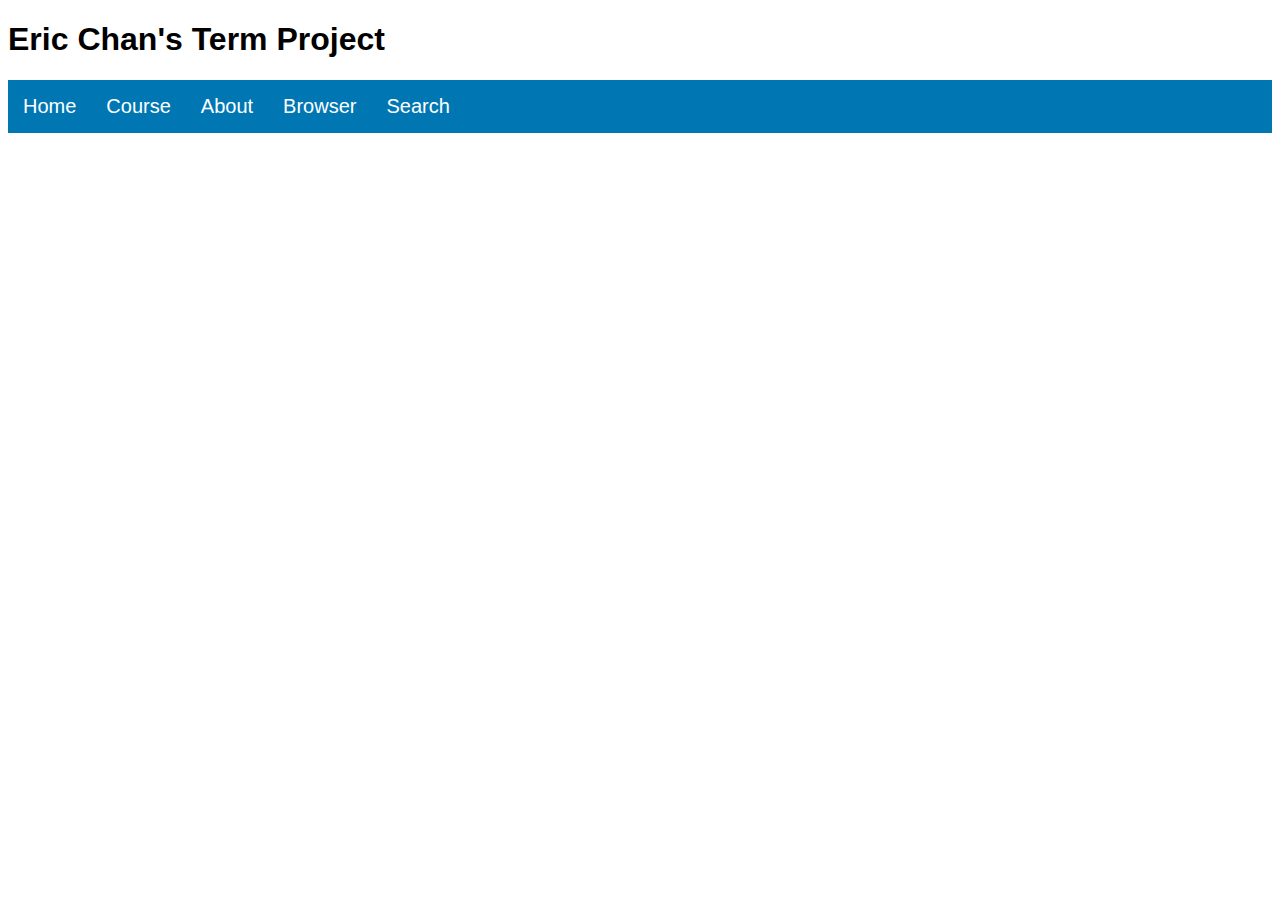
<file: index.html>
<!DOCTYPE html>
<html lang="en">
<head>
	<title>Home</title>
	<link rel="stylesheet" href="https://cdnjs.cloudflare.com/ajax/libs/font-awesome/4.7.0/css/font-awesome.min.css">
	<link rel="stylesheet" href="ecstyle.css">
</head>
<body>
	<h1> Eric Chan's Term Project </h1>
	<div class="nav" id="myNav">
		<a href="index.html">Home</a>
		<div class="dropdown">
			<button class="dropBtn">Course</button>
			<div class="dropContent">
				<a href="https://learn.zybooks.com/zybook/CUNYCSCI355TeitelmanFall2019">Zybooks</a>
				<a href="https://app.tophat.com/e/972963/lecture/">TopHat</a>
				<a href="https://drive.google.com/drive/folders/1DJYcquLa7z83dMEDOl3up6VJQiXykQUs">Google Drive</a>
				<a href="https://www.w3schools.com/">W3Schools</a>
			</div>
		</div>
		<div class="dropdown">
			<button class="dropBtn">About</button>
			<div class="dropContent">
				<a href="Developers.html">Developers</a>
				<a href="Contact.html">Contact Us</a>
			</div>
		</div>
		<a href="BrowserInfo.html">Browser</a>
		<div class="dropdown">
			<button class="dropBtn">Search</button>
			<div class="dropContent">
				<a href="searchFile.html">File</a>
				<a href="GoogleAPISearch.html">Google Search API</a>
				<a href="#">Custom</a>
			</div>
		</div>
		<a href="javascript:void(0);" class="icon" onclick="myFunction()">
    		<i class="fa fa-bars"></i>
  		</a>
	</div>
<script>
function myFunction() {
  var x = document.getElementById("myNav");
  if (x.className === "nav") {
    x.className += " responsive";
  } else {
    x.className = "nav";
  }
}
</script>
	
</body>
</html>
</file>
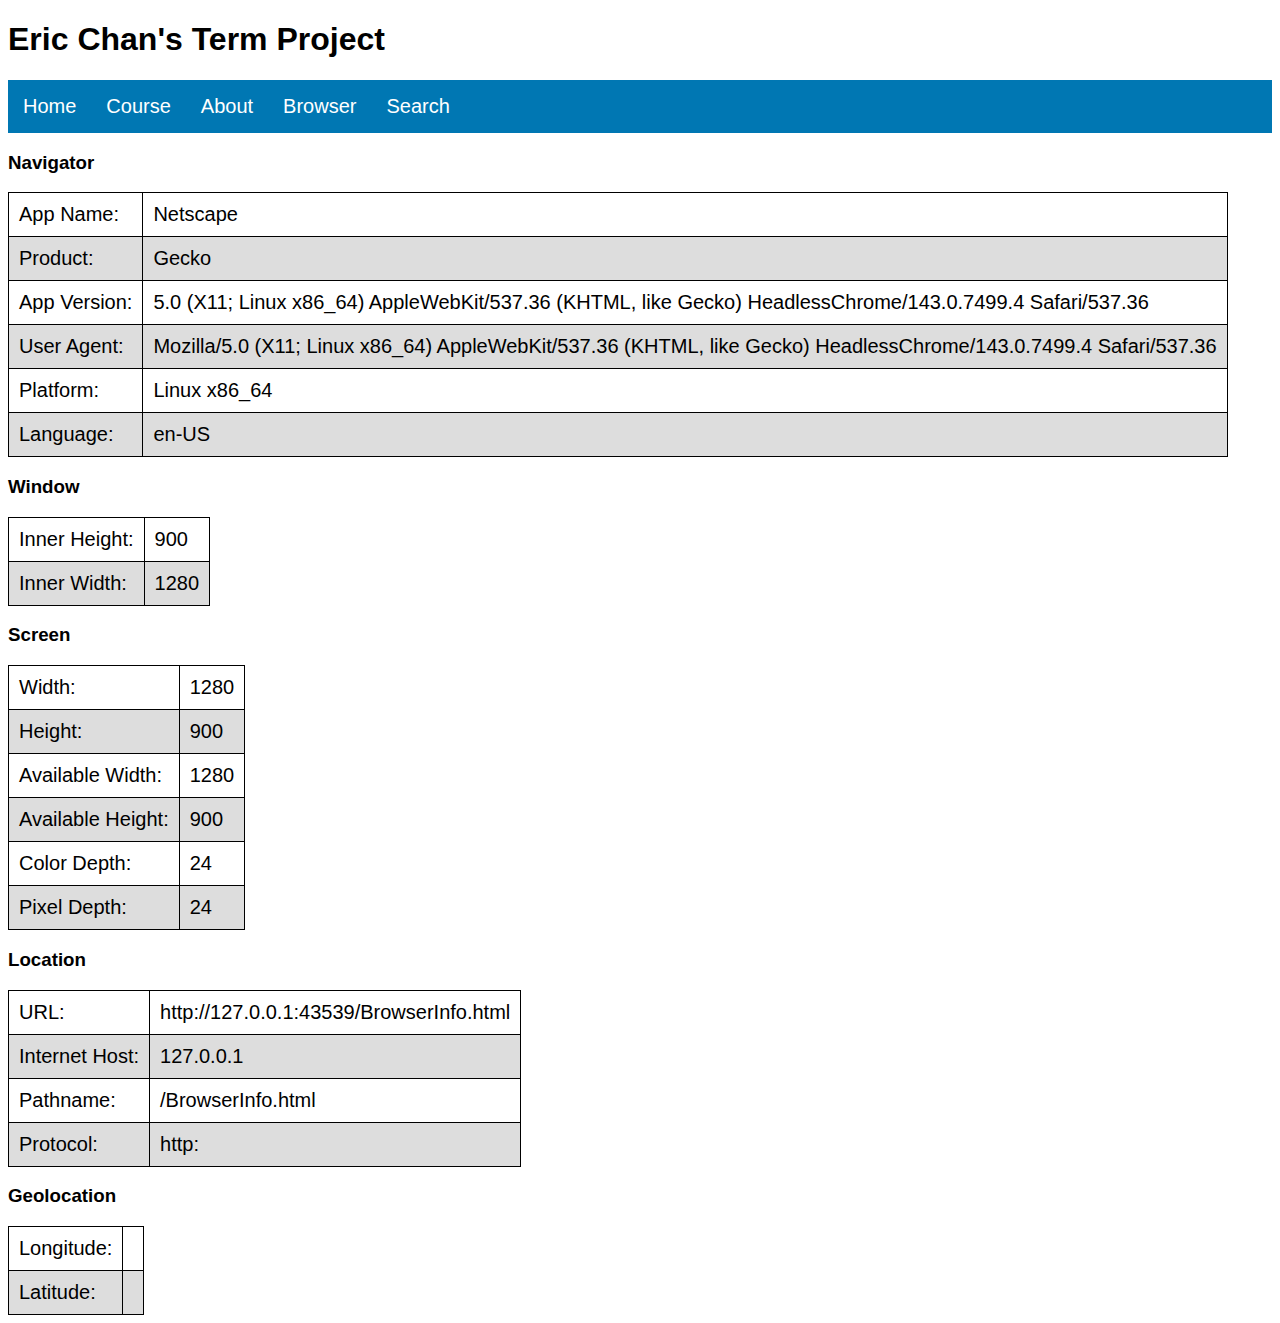
<file: BrowserInfo.html>
<!DOCTYPE html>
<html lang="en">
<head>
	<title>Browser Info</title>
<link rel="stylesheet" href="ecstyle.css">
<link rel="stylesheet" href="https://cdnjs.cloudflare.com/ajax/libs/font-awesome/4.7.0/css/font-awesome.min.css">
</head>
<body>
	<h1> Eric Chan's Term Project </h1>
	<div class="nav" id="myNav">
		<a href="index.html">Home</a>
		<div class="dropdown">
			<button class="dropBtn">Course</button>
			<div class="dropContent">
				<a href="https://learn.zybooks.com/zybook/CUNYCSCI355TeitelmanFall2019">Zybooks</a>
				<a href="https://app.tophat.com/e/972963/lecture/">TopHat</a>
				<a href="https://drive.google.com/drive/folders/1DJYcquLa7z83dMEDOl3up6VJQiXykQUs">Google Drive</a>
				<a href="https://www.w3schools.com/">W3Schools</a>
			</div>
		</div>
		<div class="dropdown">
			<button class="dropBtn">About</button>
			<div class="dropContent">
				<a href="Developers.html">Developers</a>
				<a href="Contact.html">Contact Us</a>
			</div>
		</div>
		<a href="BrowserInfo.html">Browser</a>
		<div class="dropdown">
			<button class="dropBtn">Search</button>
			<div class="dropContent">
				<a href="searchFile.html">File</a>
				<a href="GoogleAPISearch.html">Google Search API</a>
				<a href="#">Custom</a>
			</div>
		</div>
				<a href="javascript:void(0);" class="icon" onclick="myFunction()">
    		<i class="fa fa-bars"></i>
  		</a>
	</div>
	<div id="browserDiv"> </div>
	<script src="GetBrowserInfo.js"></script>
	<script>
function myFunction() {
  var x = document.getElementById("myNav");
  if (x.className === "nav") {
    x.className += " responsive";
  } else {
    x.className = "nav";
  }
}
</script>

</body>
</html>
</file>
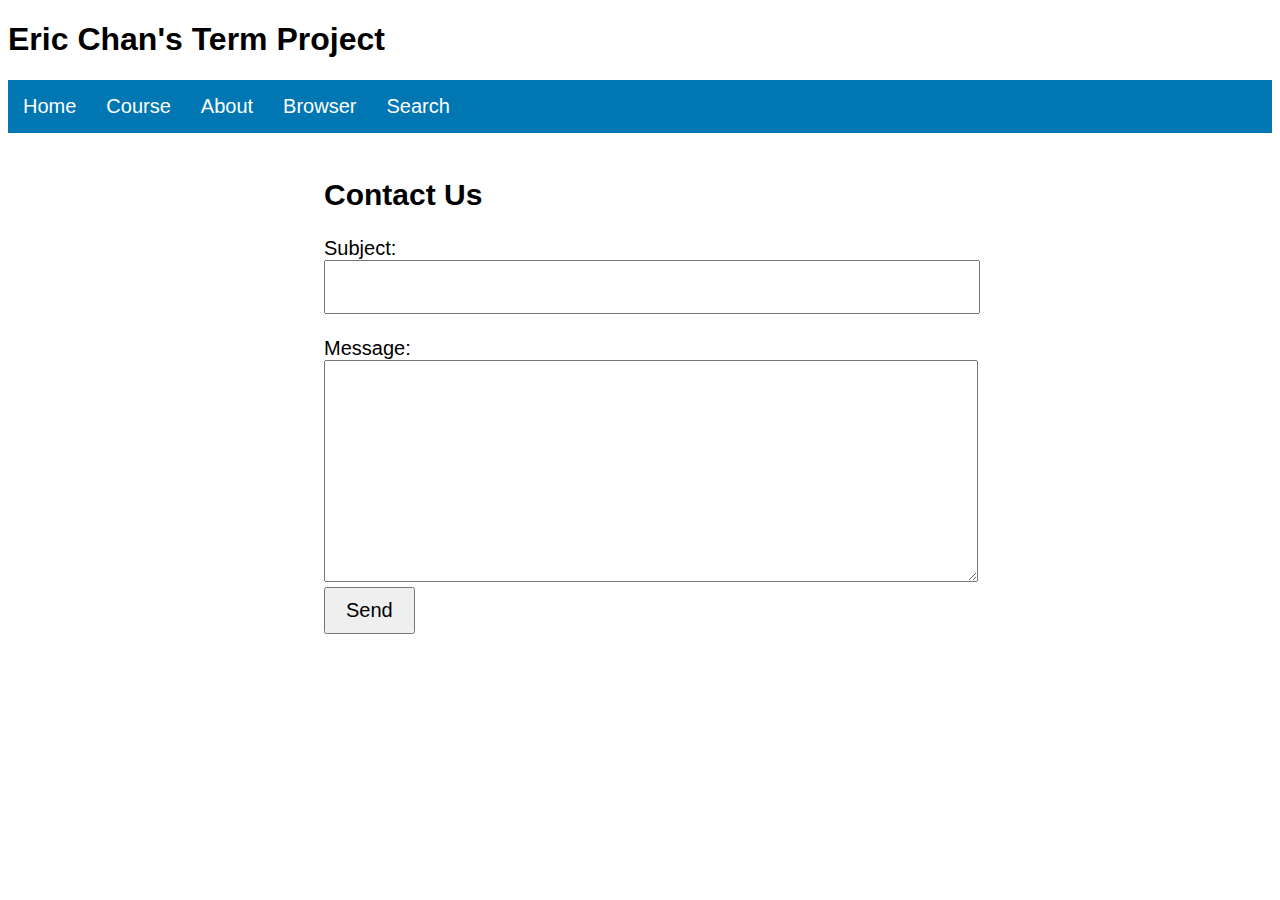
<file: Contact.html>
<!DOCTYPE html>
<html lang="en">
<head>
	<title>Contact Us</title>
<link rel="stylesheet" href="ecstyle.css">
<link rel="stylesheet" href="https://cdnjs.cloudflare.com/ajax/libs/font-awesome/4.7.0/css/font-awesome.min.css">
<style>
	#contactInfo button{
		font-size:20px;
		padding: 10px 20px;

	}
	#contactInfo{
		font-size: 20px;
		margin: auto;
		text-align: left;
		width: 50%;
		padding:20px;
	}
	#subject{
		width: 100%;
		height: 30px;
		padding: 10px;
	}
	#message{
		width:100%;
		height: 200px;
		padding: 10px;
	}

</style>
</head>
<body>
	<h1> Eric Chan's Term Project </h1>
	<div class="nav" id="myNav">
		<a href="index.html">Home</a>
		<div class="dropdown">
			<button class="dropBtn">Course</button>
			<div class="dropContent">
				<a href="https://learn.zybooks.com/zybook/CUNYCSCI355TeitelmanFall2019">Zybooks</a>
				<a href="https://app.tophat.com/e/972963/lecture/">TopHat</a>
				<a href="https://drive.google.com/drive/folders/1DJYcquLa7z83dMEDOl3up6VJQiXykQUs">Google Drive</a>
				<a href="https://www.w3schools.com/">W3Schools</a>
			</div>
		</div>
		<div class="dropdown">
			<button class="dropBtn">About</button>
			<div class="dropContent">
				<a href="Developers.html">Developers</a>
				<a href="Contact.html">Contact Us</a>
			</div>
		</div>
		<a href="BrowserInfo.html">Browser</a>
		<div class="dropdown">
			<button class="dropBtn">Search</button>
			<div class="dropContent">
				<a href="searchFile.html">File</a>
				<a href="GoogleAPISearch.html">Google Search API</a>
				<a href="#">Custom</a>
			</div>
		</div>
				<a href="javascript:void(0);" class="icon" onclick="myFunction()">
    		<i class="fa fa-bars"></i>
  		</a>
	</div>


	<div id="contactInfo">
		<h2> Contact Us </h2>

		Subject:<br>
		<input type="text" id="subject"><br><br>
		Message:<br>
		<textarea id="message"></textarea><br>
		<button onclick="sendMail()">Send</button>


	</div>

<script>
	function sendMail(){
		var link = "mailto:ericchan378@gmail.com?cc=" + 
		"&subject=" + encodeURIComponent(document.getElementById("subject").value) +
		 "&body=" + encodeURIComponent(document.getElementById("message").value);

		 window.location.href = link;
	}
</script>
<script>
function myFunction() {
  var x = document.getElementById("myNav");
  if (x.className === "nav") {
    x.className += " responsive";
  } else {
    x.className = "nav";
  }
}
</script>

	
</body>
</html>
</file>
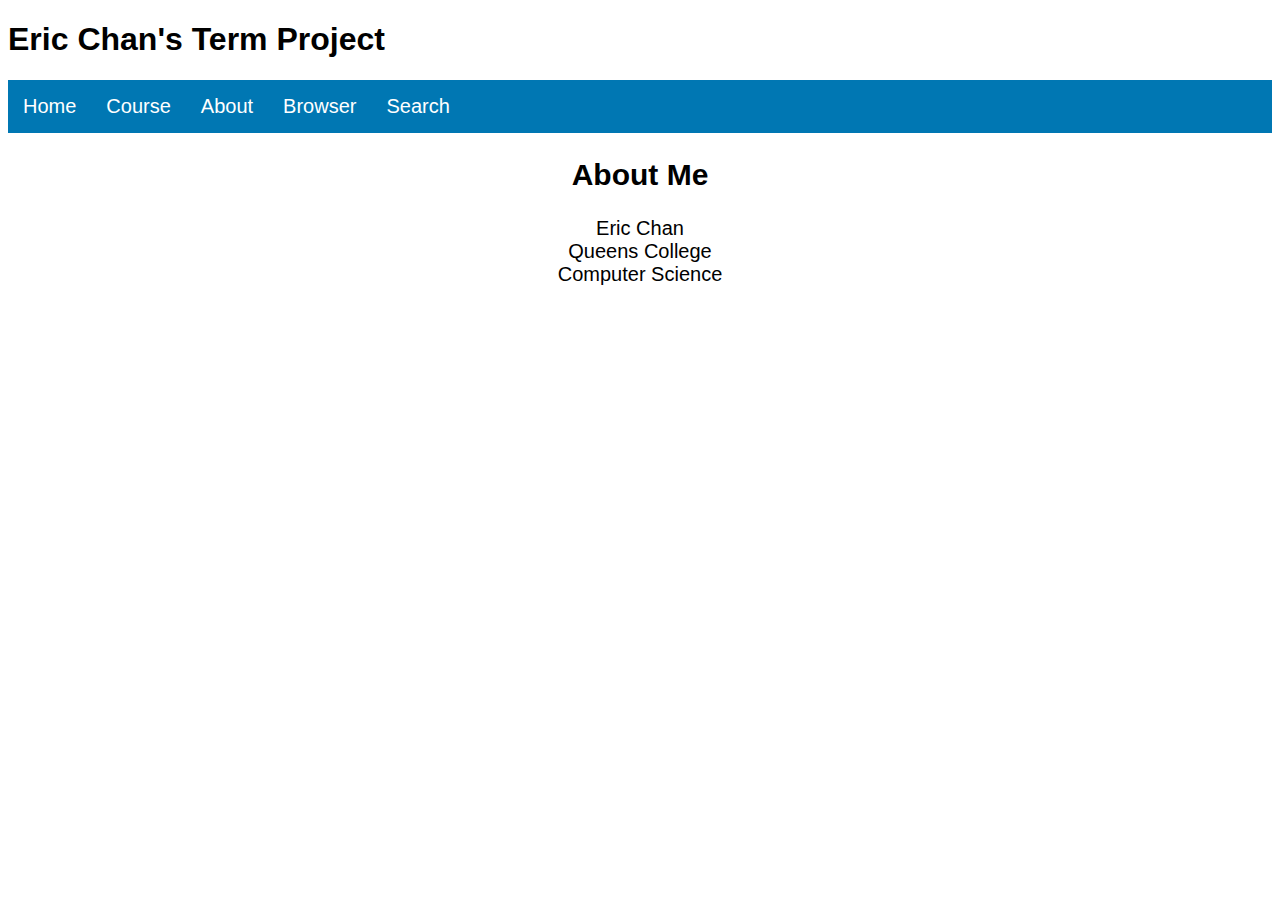
<file: Developers.html>
<!DOCTYPE html>
<html lang="en">
<head>
	<title>Home</title>
<link rel="stylesheet" href="ecstyle.css">
<link rel="stylesheet" href="https://cdnjs.cloudflare.com/ajax/libs/font-awesome/4.7.0/css/font-awesome.min.css">
<style>
#developer{
	font-size: 20px;
	margin:auto;
	width:50%;
	text-align: center;
}
</style>
</head>
<body>
	<h1> Eric Chan's Term Project </h1>
	<div class="nav" id="myNav">
		<a href="index.html">Home</a>
		<div class="dropdown">
			<button class="dropBtn">Course</button>
			<div class="dropContent">
				<a href="https://learn.zybooks.com/zybook/CUNYCSCI355TeitelmanFall2019">Zybooks</a>
				<a href="https://app.tophat.com/e/972963/lecture/">TopHat</a>
				<a href="https://drive.google.com/drive/folders/1DJYcquLa7z83dMEDOl3up6VJQiXykQUs">Google Drive</a>
				<a href="https://www.w3schools.com/">W3Schools</a>
			</div>
		</div>
		<div class="dropdown">
			<button class="dropBtn">About</button>
			<div class="dropContent">
				<a href="Developers.html">Developers</a>
				<a href="Contact.html">Contact Us</a>
			</div>
		</div>
		<a href="BrowserInfo.html">Browser</a>
		<div class="dropdown">
			<button class="dropBtn">Search</button>
			<div class="dropContent">
				<a href="searchFile.html">File</a>
				<a href="GoogleAPISearch.html">Google Search API</a>
				<a href="#">Custom</a>
			</div>
		</div>
				<a href="javascript:void(0);" class="icon" onclick="myFunction()">
    		<i class="fa fa-bars"></i>
  		</a>
	</div>
	<div id="developer">
		<h2>About Me</h2>
		Eric Chan<br>
		Queens College<br>
		Computer Science<br>

	</div>
<script>
function myFunction() {
  var x = document.getElementById("myNav");
  if (x.className === "nav") {
    x.className += " responsive";
  } else {
    x.className = "nav";
  }
}
</script>
	
</body>
</html>
</file>
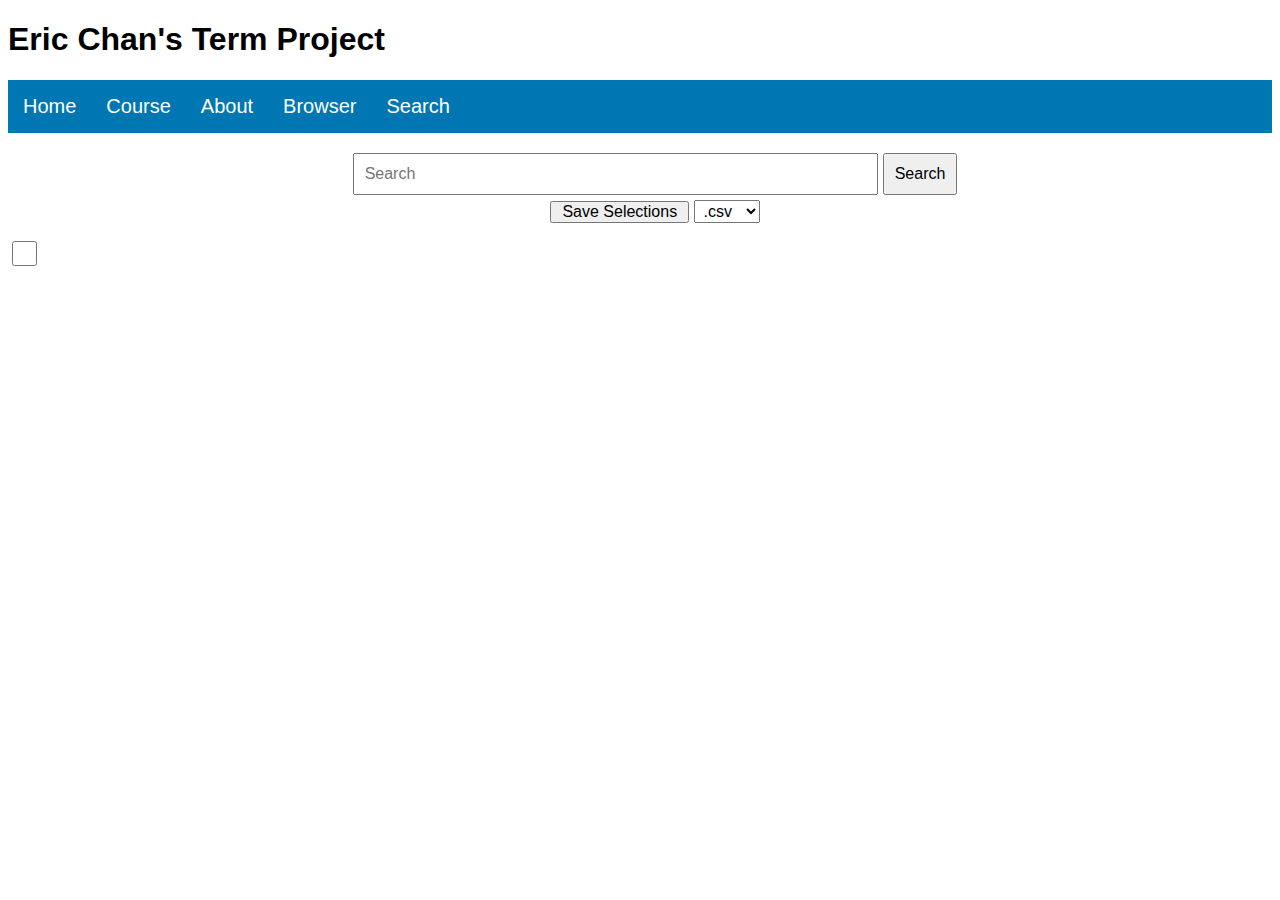
<file: GoogleAPISearch.html>
<!DOCTYPE html>
<html lang="en">
<head>
	<title>Google Search API</title>
	<link rel="stylesheet" href="ecstyle.css">
	<link rel="stylesheet" href="https://cdnjs.cloudflare.com/ajax/libs/font-awesome/4.7.0/css/font-awesome.min.css">
</head>
<body>
	<h1> Eric Chan's Term Project </h1>
	<div class="nav" id="myNav">
		<a href="index.html">Home</a>
		<div class="dropdown">
			<button class="dropBtn">Course</button>
			<div class="dropContent">
				<a href="https://learn.zybooks.com/zybook/CUNYCSCI355TeitelmanFall2019">Zybooks</a>
				<a href="https://app.tophat.com/e/972963/lecture/">TopHat</a>
				<a href="https://drive.google.com/drive/folders/1DJYcquLa7z83dMEDOl3up6VJQiXykQUs">Google Drive</a>
				<a href="https://www.w3schools.com/">W3Schools</a>
			</div>
		</div>
		<div class="dropdown">
			<button class="dropBtn">About</button>
			<div class="dropContent">
				<a href="Developers.html">Developers</a>
				<a href="Contact.html">Contact Us</a>
			</div>
		</div>
		<a href="BrowserInfo.html">Browser</a>
		<div class="dropdown">
			<button class="dropBtn">Search</button>
			<div class="dropContent">
				<a href="searchFile.html">File</a>
				<a href="GoogleAPISearch.html">Google Search API</a>
				<a href="#">Custom</a>
			</div>
		</div>
				<a href="javascript:void(0);" class="icon" onclick="myFunction()">
    		<i class="fa fa-bars"></i>
  		</a>
	</div>

	


	<div class = "buttons">
		<div id="searchDiv">
			<input type = "text" id = "query" placeholder = "Search">
			<button type = "submit" id="searchBtn" onclick = 'search()'>Search</button>
		</div>
		
		<button type='submit' id="saveSelections" onclick='saveSelections()'>Save Selections</button>
		<select id="fileType">
			<option value=".csv">.csv</option>
			<option value=".json">.json</option>
			<option value=".xml">.xml</option>
		</select>

	</div>


	<input type = "checkbox" id = "selectAll" onclick = "selectAll()">

	<table id="resultsList"></table>

	<script src="GoogleAPI.js"></script>
	<script>
function myFunction() {
  var x = document.getElementById("myNav");
  if (x.className === "nav") {
    x.className += " responsive";
  } else {
    x.className = "nav";
  }
}
</script>

</body>
</html>
</file>
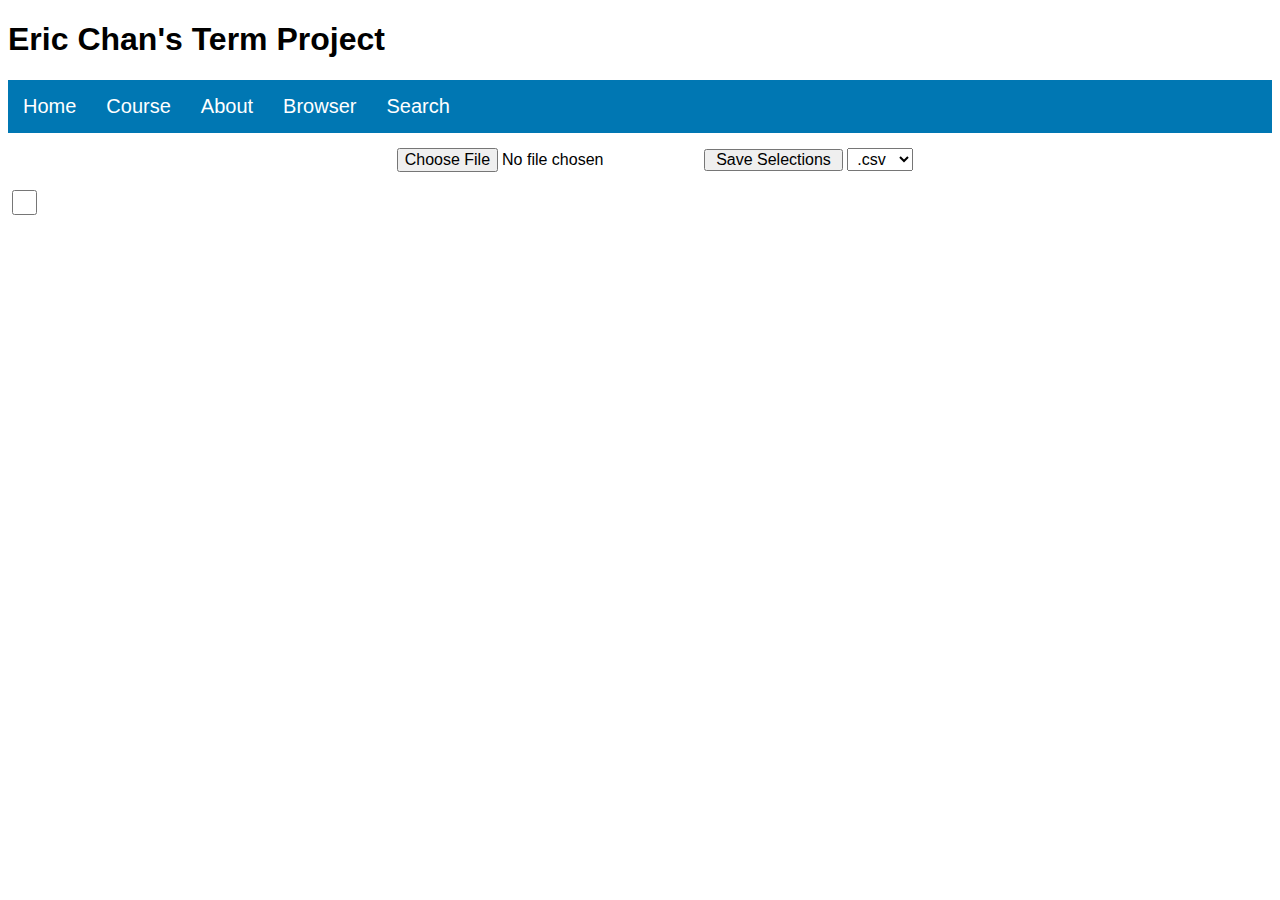
<file: searchFile.html>
<!DOCTYPE html>
<html lang="en">
<head>
	<title>Search Results From File</title>
	<link rel="stylesheet" href="https://cdnjs.cloudflare.com/ajax/libs/font-awesome/4.7.0/css/font-awesome.min.css">
	<link rel="stylesheet" href="ecstyle.css">
</head>
<body>
	<h1> Eric Chan's Term Project </h1>
	<div class="nav" id="myNav">
		<a href="index.html">Home</a>
		<div class="dropdown">
			<button class="dropBtn">Course</button>
			<div class="dropContent">
				<a href="https://learn.zybooks.com/zybook/CUNYCSCI355TeitelmanFall2019">Zybooks</a>
				<a href="https://app.tophat.com/e/972963/lecture/">TopHat</a>
				<a href="https://drive.google.com/drive/folders/1DJYcquLa7z83dMEDOl3up6VJQiXykQUs">Google Drive</a>
				<a href="https://www.w3schools.com/">W3Schools</a>
			</div>
		</div>
		<div class="dropdown">
			<button class="dropBtn">About</button>
			<div class="dropContent">
				<a href="Developers.html">Developers</a>
				<a href="Contact.html">Contact Us</a>
			</div>
		</div>
		<a href="BrowserInfo.html">Browser</a>
		<div class="dropdown">
			<button class="dropBtn">Search</button>
			<div class="dropContent">
				<a href="searchFile.html">File</a>
				<a href="GoogleAPISearch.html">Google Search API</a>
				<a href="#">Custom</a>
			</div>
		</div>
				<a href="javascript:void(0);" class="icon" onclick="myFunction()">
    		<i class="fa fa-bars"></i>
  		</a>
	</div>

	

	<div class = "buttons">

		<input type='file'  id= "fileInput" onchange = 'myFile(event)'>

		<button type='submit' id="saveSelections" onclick='saveSelections()'>Save Selections</button>
		<select id="fileType">
			<option value=".csv">.csv</option>
			<option value=".json">.json</option>
			<option value=".xml">.xml</option>
		</select>

	</div>


	<input type = "checkbox" id = "selectAll" onclick = "selectAll()">



	<table id="resultsList"></table>

	<script src="FromFile.js"></script>
	<script>
function myFunction() {
  var x = document.getElementById("myNav");
  if (x.className === "nav") {
    x.className += " responsive";
  } else {
    x.className = "nav";
  }
}
</script>


</body>
</html>
</file>
<file: ecstyle.css>
body {
  font-family: Arial, Helvetica, sans-serif;
}
.nav {
	overflow: hidden;
	background-color: #0077b3;
}
.nav a {
	float: left;
	font-size: 20px;
	color: white;
	text-align: center;
	padding: 15px 15px;
	text-decoration: none;
}
.dropdown{
	float: left;
	overflow: hidden;
}
.dropdown .dropBtn{
	font-size: 20px;
	color: white;
	padding: 15px 15px;
	background-color: inherit;
	margin: 0;
	outline: none;
	border: none;
}
.nav a:hover{
	background-color: #ccf2ff;
	color: black;
}
.dropdown:hover .dropBtn{
	background-color: #ccf2ff;
	color: black;
}

.dropContent {
	display:none;
	position: absolute;
	background-color: #ccf2ff;
	min-width: 200px;
}

.dropContent a{
	float: none;
	color: black;
	padding: 15px 15px;
	text-decoration: none;
	display: block;
	text-align: left;
}
.dropContent a:hover{
	background-color:#33ccff;
}

.dropdown:hover .dropContent{
	display: block;
}

#resultsList{
/*	border: 1px solid black;
	border-collapse: collapse;*/
	width: 50%;
}

.resultRow{
	width: 50%;
	height: 100px;
}
.checktd{
/*	border: 1px solid black;
	border-collapse: collapse;*/

	width: 5%;
	text-align: center;
	vertical-align: middle;
}
.resulttd{
/*	border: 1px solid black;
	border-collapse: collapse;*/

	vertical-align: middle;
}

.resultCheck{
	height: 25px;
	width: 25px;
}
.buttons{
	width: 100%;
	text-align: center;
	padding: 15px;
}
#fileInput{

  	text-decoration: none;
  	font-size: 16px;
  	cursor: pointer;
}
#saveSelections{
  	text-decoration: none;
  	font-size: 16px;
  	cursor: pointer;
  	padding:0px 10px;
}
#fileType{
	text-decoration: none;
  	font-size: 16px;
  	padding: 1px 5px;
}

#selectAll{
	height: 25px;
	width: 25px;
}
#searchDiv{
	padding: 5px;
}
#query{
	width:40%;
	padding: 10px;
	font-size: 16px;
}
#searchBtn{
  	text-decoration: none;
  	padding: 10px;
  	font-size: 16px;
  	cursor: pointer;	
}
#browserDiv table{
  	font-family: arial, sans-serif;
  	border-collapse: collapse;	
}
#browserDiv table, td{
	border: 1px solid black;
}
#browserDiv td{
	font-size: 20px;
	padding: 10px;
}

#browserDiv tr:nth-child(even){
  	background-color: #dddddd;
}
.nav .icon {
  display: none;
}
@media screen and (max-width: 600px) {
  .nav a:not(:first-child) {display: none;}
  .nav div{display: none;}
  .nav a.icon {
    float: right;
    display: block;
  }
}
@media screen and (max-width: 600px) {
  .nav.responsive {position: relative;}
  .nav.responsive .icon {
    position: absolute;
    right: 0;
    top: 0;
  }
  .nav.responsive a {
    float: none;
    display: block;
    text-align: left;
  }
   .nav.responsive div {
    float: none;
    display: block;
    text-align: left;
  }
}
</file>
